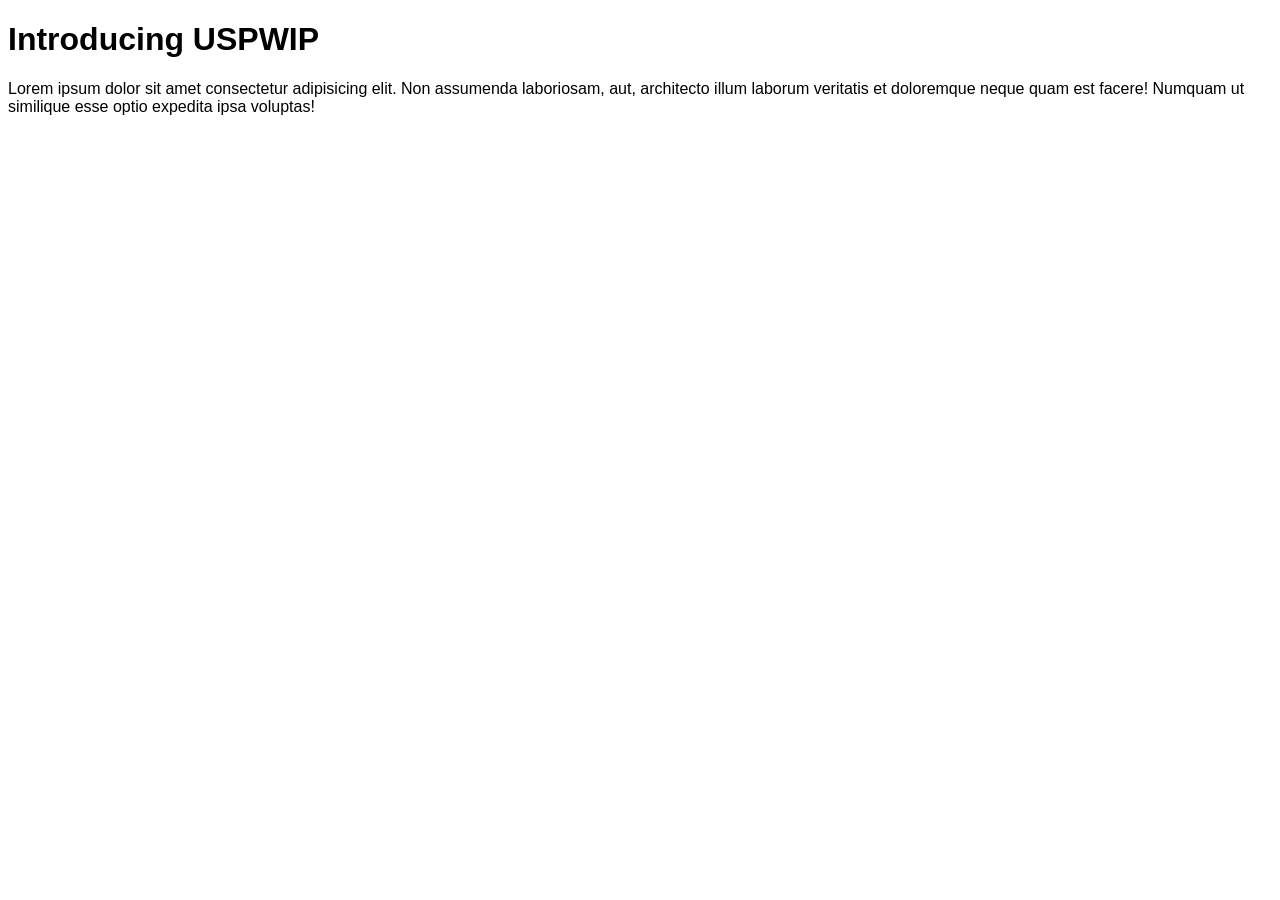
<file: public/index.html>
<!DOCTYPE html>
<html lang="en">
  <head>
    <meta charset="UTF-8" />
    <meta name="viewport" content="width=device-width, initial-scale=1.0" />
    <meta
      http-equiv="Content-Security-Policy"
      content="default-src 'self'; script-src 'self'; object-src 'none'; base-uri 'none'; form-action 'none'"
    />
    <title>Introducing USPWIP</title>
    <link rel="stylesheet" href="global.css" />
  </head>

  <body>
    <h1>Introducing USPWIP</h1>
    Lorem ipsum dolor sit amet consectetur adipisicing elit. Non assumenda
    laboriosam, aut, architecto illum laborum veritatis et doloremque neque quam
    est facere! Numquam ut similique esse optio expedita ipsa voluptas!
    <!-- download links for linux/windows -->
  </body>
</html>
</file>
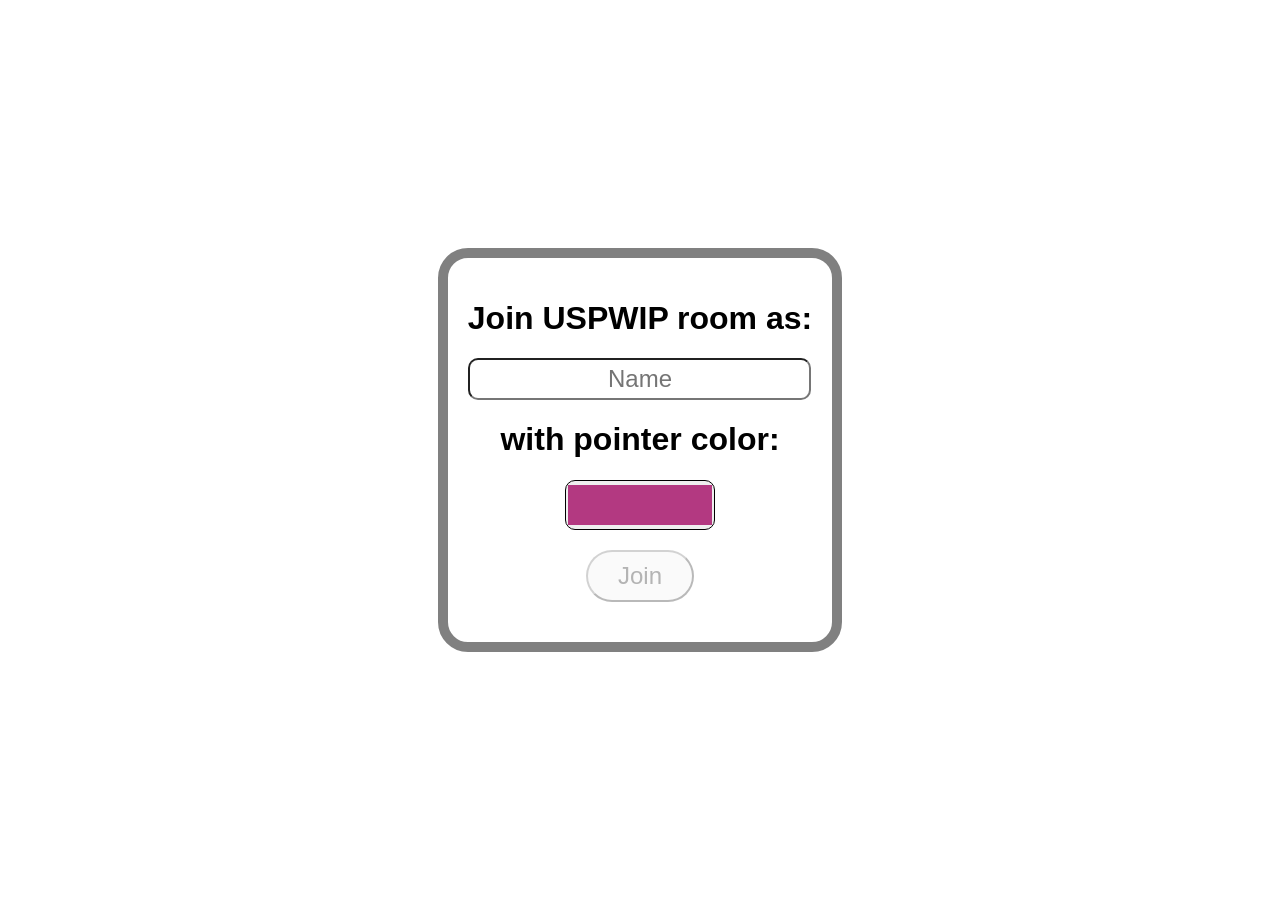
<file: public/join/index.html>
<!DOCTYPE html>
<html lang="en">
  <head>
    <meta charset="UTF-8" />
    <meta name="title" content="Join USPWIP Room" />
    <meta
      name="description"
      content="You have been invited to join a USPWIP room"
    />
    <meta http-equiv="Content-Type" content="text/html; charset=utf-8" />
    <meta name="language" content="English" />
    <meta name="viewport" content="width=device-width, initial-scale=1.0" />
    <meta
      http-equiv="Content-Security-Policy"
      content="default-src 'none'; script-src 'self'; style-src 'self' 'unsafe-inline'; connect-src https://0.peerjs.com wss://0.peerjs.com; img-src 'self' data:; base-uri 'none'; form-action 'none'; object-src 'none'"
    />
    <title>USPWIP Controller</title>
    <style>
      #pipContent {
        /* hack we're using to hide the content when it's not popped into the PIP, there's probably a better way */
        display: none !important;
      }
    </style>
    <link rel="stylesheet" href="../global.css" />
    <link rel="stylesheet" href="style.css" />
    <!-- self-hosted copy of the npm peerjs@1.5.5 dist file (no third-party CDN in the trust chain) -->
    <script
      src="../vendor/peerjs@1.5.5/peerjs.min.js"
      integrity="sha384-x0YgkOr/3UOZP2CRDxGW9e0Q+2Qjyr3uJrm4xU32Y7ZCNAo7Cc7bjhrZMi/dwczu"
    ></script>
  </head>

  <body>
    <div id="primaryUIWrap" data-active-screen="join">
      <div id="joinUI">
        <h1>Join USPWIP room as:</h1>
        <input
          id="nameInput"
          type="text"
          placeholder="Name"
          maxlength="15"
          autocomplete="off"
          spellcheck="false"
        /><br />
        <h1>with pointer color:</h1>
        <input id="colorInput" type="color" class="colorPicker" /><br />
        <button id="joinButton" disabled>Join</button>
      </div>
      <div id="loadingUI">
        <h1 id="loadingString"></h1>
      </div>
      <div id="joinedUI">
        <h1 id="joinedString"></h1>
        <button id="leaveButton">Leave</button>
      </div>
      <div id="failedUI">
        <h1>
          Connection failed. Either one of you has bad internet, or this room
          doesn't exist anymore :(
        </h1>
        <button id="failedOkButton">Ok</button>
      </div>
    </div>
    <div id="pipContent">
      <!-- eventually we want this as a separate file so we can target pip body in styling -->
      <style>
        #pipContent,
        #badUser,
        #badWayland,
        #goodUser {
          display: grid;
          place-items: center;
          user-select: none;
          position: fixed;
          text-align: center;
          padding: 10px;
          top: 0;
          left: 0;
          right: 0;
          bottom: 0;
          font-family: Arial, Helvetica, sans-serif;
          line-height: 1.5em;
        }

        #goodUser {
          background-color: #34393b;
          color: white;
        }

        #goodUser.locked {
          background-color: #55b8e6;
          color: unset;
        }

        #badUser {
          display: none;
          z-index: 9999;
          background-color: #ec4343;
        }

        #badWayland {
          display: none;
          z-index: 9999;
          background-color: #ec4343;
        }

        /* receives the keyboard; invisible, the preview below shows the text */
        #typeCapture {
          position: fixed;
          left: 0;
          bottom: 0;
          width: 1px;
          height: 1px;
          padding: 0;
          border: 0;
          opacity: 0;
          resize: none;
          pointer-events: none;
        }

        #typePreview {
          position: fixed;
          left: 0;
          right: 0;
          bottom: 0;
          padding: 6px 10px;
          font-family: Arial, Helvetica, sans-serif;
          font-size: 13px;
          line-height: 1.3em;
          text-align: center;
          white-space: nowrap;
          overflow: hidden;
          text-overflow: ellipsis;
          pointer-events: none;
          user-select: none;
          color: #ffffff;
          background-color: rgba(0, 0, 0, 0.35);
        }

        #typePreview.empty {
          opacity: 0.7;
          font-style: italic;
        }

        /* something you typed didn't fit */
        #typePreview.limit {
          background-color: #c62828;
          font-weight: bold;
        }

        #typePreview[hidden] {
          display: none;
        }
      </style>
      <div id="goodUser">Left click here to control pointer</div>
      <textarea
        id="typeCapture"
        rows="1"
        maxlength="200"
        autocomplete="off"
        autocorrect="off"
        autocapitalize="off"
        spellcheck="false"
        tabindex="-1"
        aria-label="Type text to show next to your pointer"
      ></textarea>
      <div id="typePreview" class="empty" hidden></div>
      <div id="badUser">
        <!-- formatting for this message could use work -->
        <p>
          BAD! <strong>don't use ESC</strong> to release your mouse, right click
          instead; left click to dismiss this message
        </p>
      </div>
      <div id="badWayland">
        <p>
          It looks like you're using Wayland. Please run chrome/edge with
          --ozone-platform=x11 or this PIP window likely won't behave as
          expected.
        </p>
      </div>
    </div>
    <script src="script.js"></script>
  </body>
</html>
</file>
<file: public/global.css>
* {
  font-family: Arial, Helvetica, sans-serif;
}

button {
  padding: 10px 30px 10px 30px;
  border-radius: 9999px;
  font-size: x-large;
  margin: 20px;
}

button:focus {
  border-color: black;
  outline-color: black;
}
</file>
<file: public/join/style.css>
/* styles for the rest of the page go here for organization sake */

#primaryUIWrap {
  display: grid;
  place-items: center;
  user-select: none;
  position: fixed;
  text-align: center;
  padding: 10px;
  top: 0;
  left: 0;
  right: 0;
  bottom: 0;
  padding: 30px;
}

#primaryUIWrap > div {
  border: 10px solid gray;
  border-radius: 30px;
  padding: 20px;
  max-width: 700px;
  display: none;
}

#primaryUIWrap[data-active-screen='join'] > #joinUI,
#primaryUIWrap[data-active-screen='loading'] > #loadingUI,
#primaryUIWrap[data-active-screen='joined'] > #joinedUI,
#primaryUIWrap[data-active-screen='failed'] > #failedUI {
  display: unset;
}

input {
  font-size: x-large;
  border-radius: 10px;
  padding: 5px 20px 5px 20px;
  text-align: center;
}

.colorPicker {
  width: 150px;
  height: 50px;
  /* border: none; */
  padding: 0;
  -webkit-appearance: none;
  appearance: none;
}

.colorPicker::-webkit-color-swatch {
  border: none;
  border-radius: 0;
}

.colorPicker::-moz-color-swatch {
  border: none;
  border-radius: 0;
}
</file>
